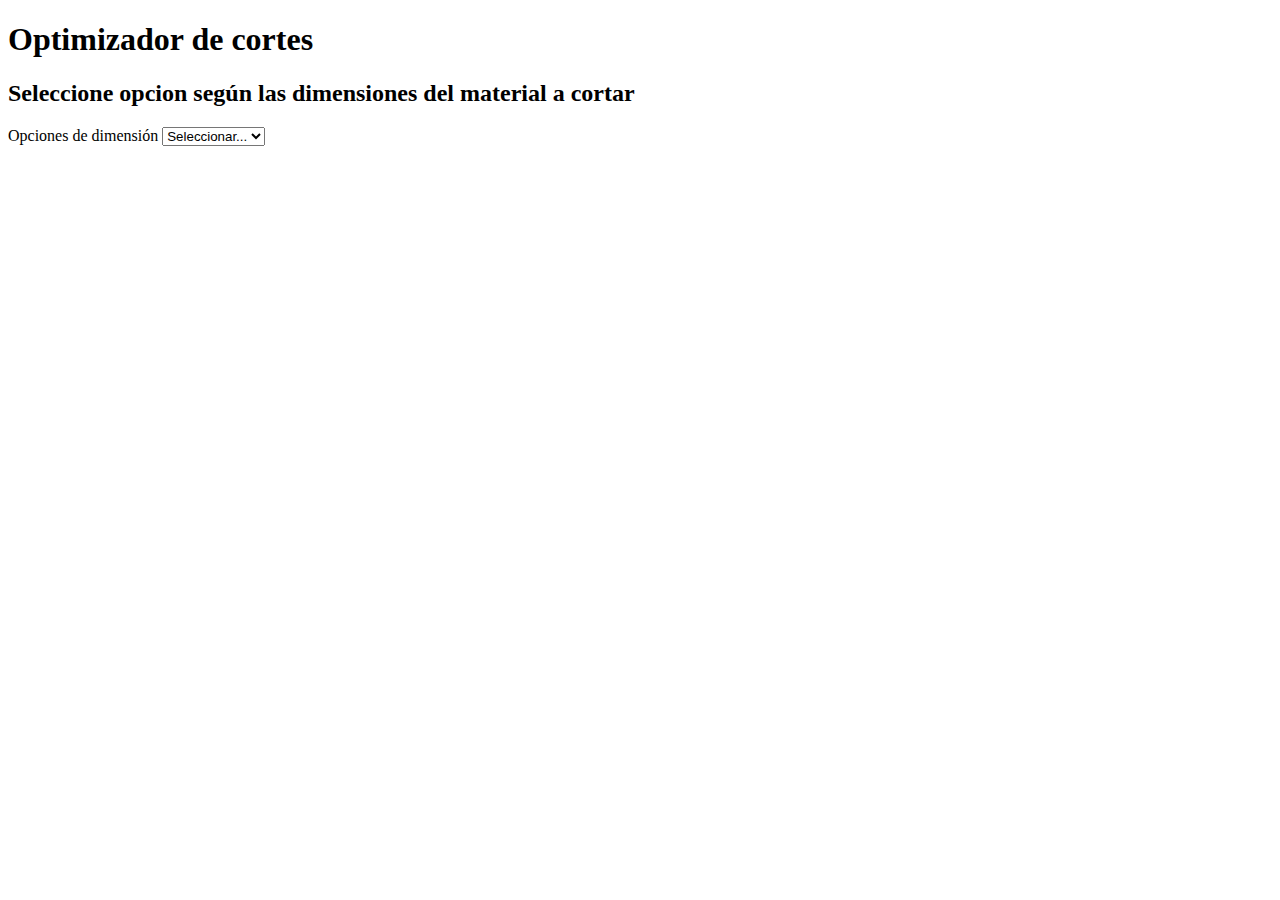
<file: index.html>
<!DOCTYPE html>
<html lang="en">
<head>
    <meta charset="UTF-8">
    <meta http-equiv="X-UA-Compatible" content="IE=edge">
    <meta name="viewport" content="width=device-width, initial-scale=1.0">
    <title>Optimizador</title>
</head>
<body>

    <section>
        <div>
            <h1>Optimizador de cortes</h1>
        </div>
        <div>
            <h2>Seleccione opcion según las dimensiones del material a cortar</h2>
        </div>
        <div>
            <label for="">Opciones de dimensión</label>
            <select name="" id="categorias">
                <option value="" selected>Seleccionar...</option>
                <option value="Longitud">Longitud</option>
                <option value="Área">Área</option>
                <option value="Volumen">Volumen</option>
            </select>
        </div>
    </section> 
    <link href="https://cdn.jsdelivr.net/npm/bootstrap@5.0.0-beta2/dist/css/bootstrap.min.css" rel="stylesheet" integrity="sha384-BmbxuPwQa2lc/FVzBcNJ7UAyJxM6wuqIj61tLrc4wSX0szH/Ev+nYRRuWlolflfl" crossorigin="anonymous">
    <script src="https://cdn.jsdelivr.net/npm/bootstrap@5.0.0-beta2/dist/js/bootstrap.bundle.min.js" integrity="sha384-b5kHyXgcpbZJO/tY9Ul7kGkf1S0CWuKcCD38l8YkeH8z8QjE0GmW1gYU5S9FOnJ0" crossorigin="anonymous"></script>
    <script src="./js/index.js"></script>
</body>
</html>
</file>
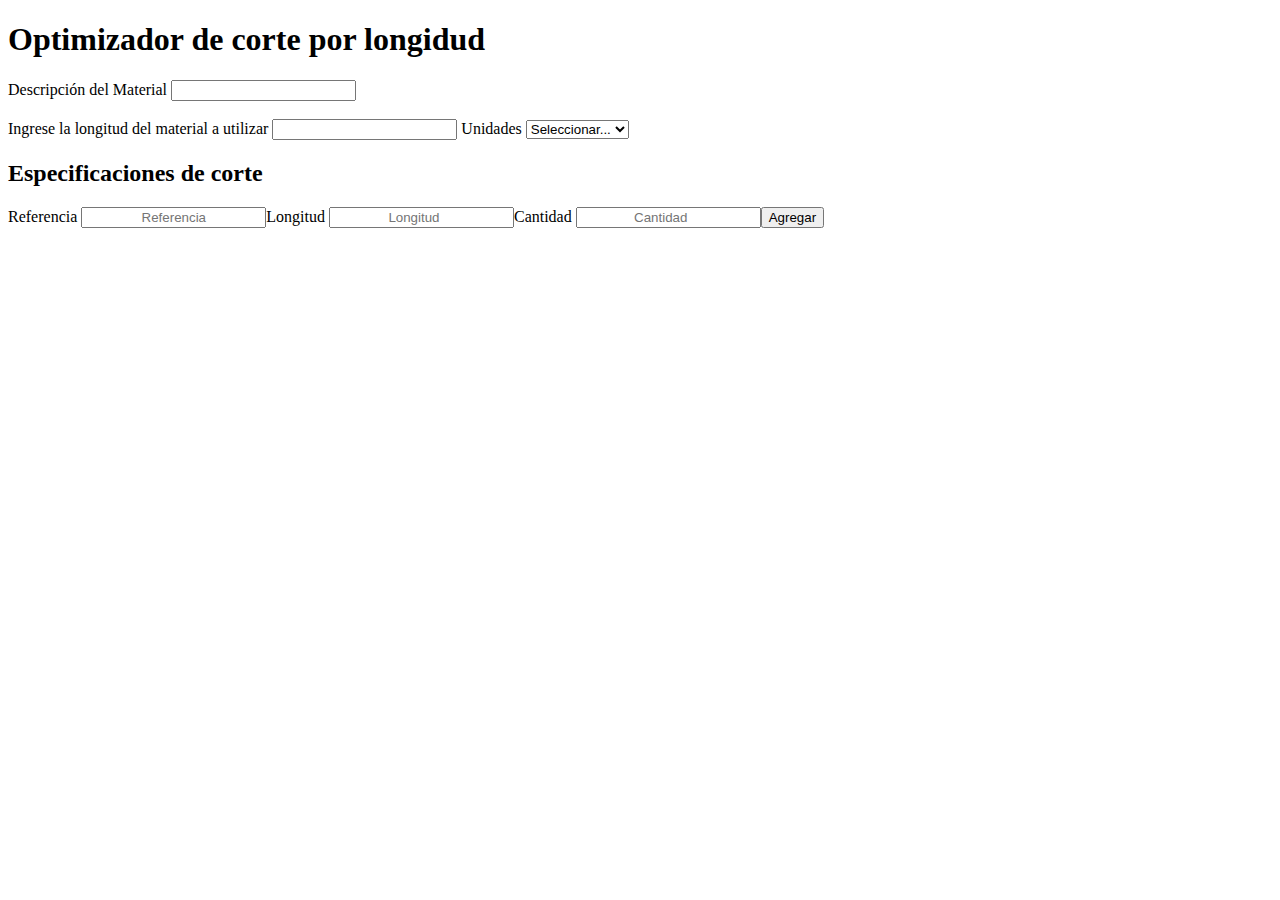
<file: longitud.html>
<!DOCTYPE html>
<html lang="en">
<head>
    <meta charset="UTF-8">
    <meta http-equiv="X-UA-Compatible" content="IE=edge">
    <meta name="viewport" content="width=device-width, initial-scale=1.0">
    <title>Optimizador</title>
    <link rel="stylesheet" href="./css/longitud.css">
</head>
<body>
    <!-- Encabezado -->
    <section>
        <div>
            <h1>Optimizador de corte por longidud</h1>
        </div>
        <div>
            <label for="descripcionMaterial">Descripción del Material</label>
            <input type="text" id="descripcionMaterial">
        </div>
        <br>
        <div>
            <label for="longitudMaterial">Ingrese la longitud del material a utilizar</label>
            <input type="number" id="longitudMaterial">
            <label for="unidadesMedida">Unidades</label>
            <select name="unidadesMedida" id="unidadesMedida">
                <option value="" selected>Seleccionar...</option>
                <option value="m">metros</option>
                <option value="cm">centimetros</option>
                <option value="mm">milimetros</option>
            </select>
        </div>
    </section>
    <!-- Especificaciones de corte -->
    <section>
        <div>
            <h2>Especificaciones de corte</h2>
        </div>
        <div class="contenedor">
            <div class="col-6">
                <div class="longClass">
                    <div>
                        <label for="refCorte">Referencia</label>
                        <input type="text" class="longInputs" id="refCorte" placeholder="Referencia">
                    </div>
                    <div>
                        <label for="longCorte">Longitud</label>
                        <input type="number" class="longInputs" id="longCorte" placeholder="Longitud">
                    </div>
                    <div>
                        <label for="cantCorte">Cantidad</label>
                        <input type="number" class="longInputs" id="cantCorte" placeholder="Cantidad">
                    </div>
                    <div>
                        <button class="btn btn-outline-primary" type="button" id="botonAgregar">Agregar</button>
                    </div>
                </div>
                <div id="listaCorte">
                    
                </div>
            </div>
        </div>
    </section>
    <script src="./js/longitud.js"></script>
    <link href="https://cdn.jsdelivr.net/npm/bootstrap@5.0.0-beta2/dist/css/bootstrap.min.css" rel="stylesheet" integrity="sha384-BmbxuPwQa2lc/FVzBcNJ7UAyJxM6wuqIj61tLrc4wSX0szH/Ev+nYRRuWlolflfl" crossorigin="anonymous">
    <script src="https://cdn.jsdelivr.net/npm/bootstrap@5.0.0-beta2/dist/js/bootstrap.bundle.min.js" integrity="sha384-b5kHyXgcpbZJO/tY9Ul7kGkf1S0CWuKcCD38l8YkeH8z8QjE0GmW1gYU5S9FOnJ0" crossorigin="anonymous"></script>
</body>
</html>
</file>
<file: css/longitud.css>
.longClass{
    display: flex;
    text-align: center;
}

.longInputs{
    text-align: center;
}
</file>
